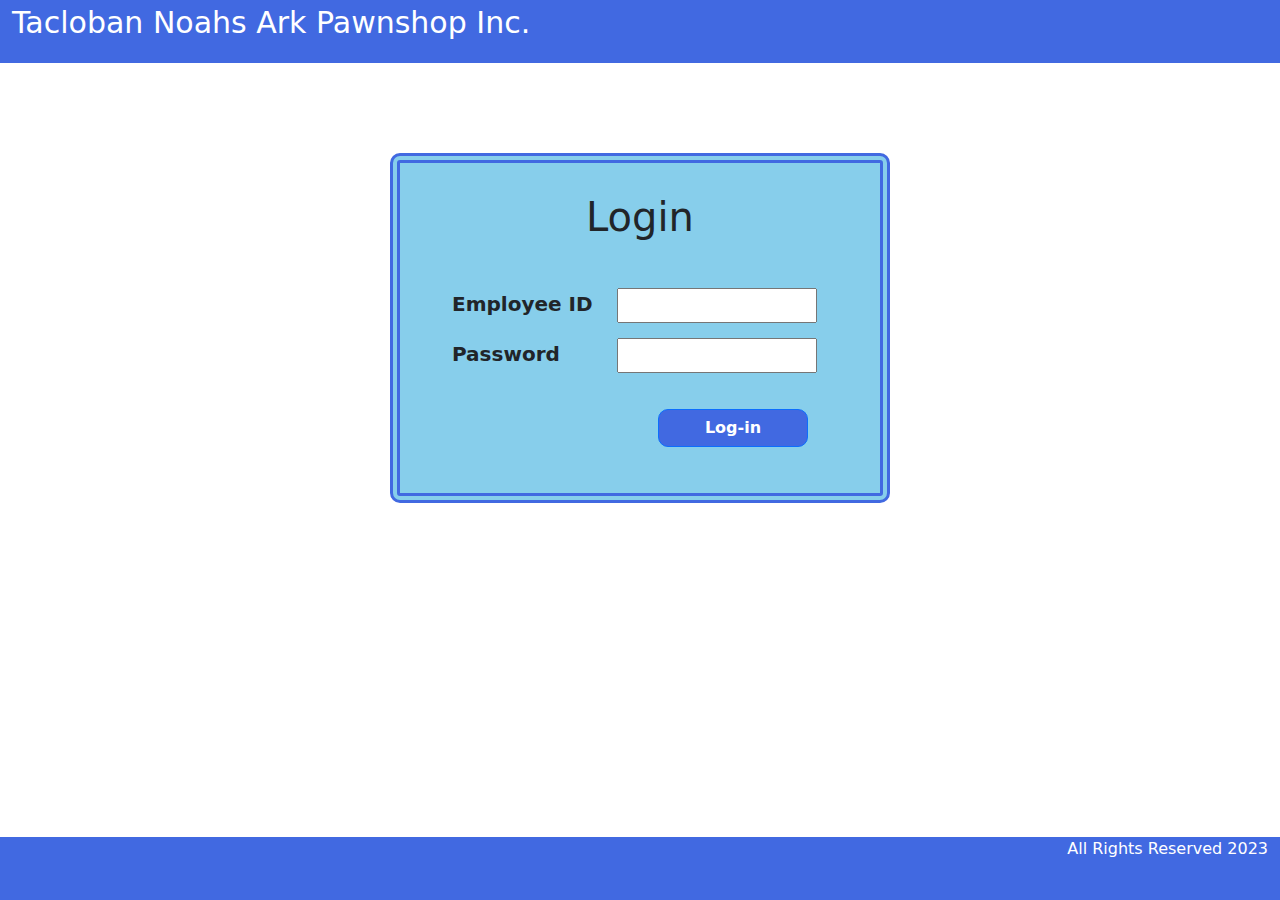
<file: index.html>
<!DOCTYPE html>
<html lang="en">
<head>

  <meta charset="UTF-8">
  <meta name="viewport" content="width=device-width, initial-scale=1">
  <title>My Mini Project</title>
  <link rel="stylesheet" href="/bootstrap/css/bootstrap.min.css">
  <link rel="stylesheet" href="/index.css">
</head>
<body>
  <div class="container-fluid">
    <!-- Header -->
    <div class="row">
      <div class="col-12 col-header">
       Tacloban Noahs Ark Pawnshop Inc.
      </div>
    </div>
    <!-- Login Form -->
    <div class="row">
      <div class="col-12 col-body">
        <div class="form-center">
          <form class="container">
            <h1>Login</h1>
          <div class="login-form">
            <label for="username">Employee ID</label>
            <input type="text" name="username" id="username"><br>
            <label for="password">Password</label>
            <input type="password" name="user_password" id="password"><br>
          </div>
            <a class="btn btn-primary" href="main.html" role="button">Log-in</a>
          </form>
        </div>
      </div>
    </div>

    <!-- Footer -->
    <div class="row">
      <div class="col-12 col-footer">
        <p>All Rights Reserved 2023</p>
      </div>
    </div>
  </div>
  <script src="bootstrap/js/bootstrap.bundle.min.js"></script>
</body>
</file>
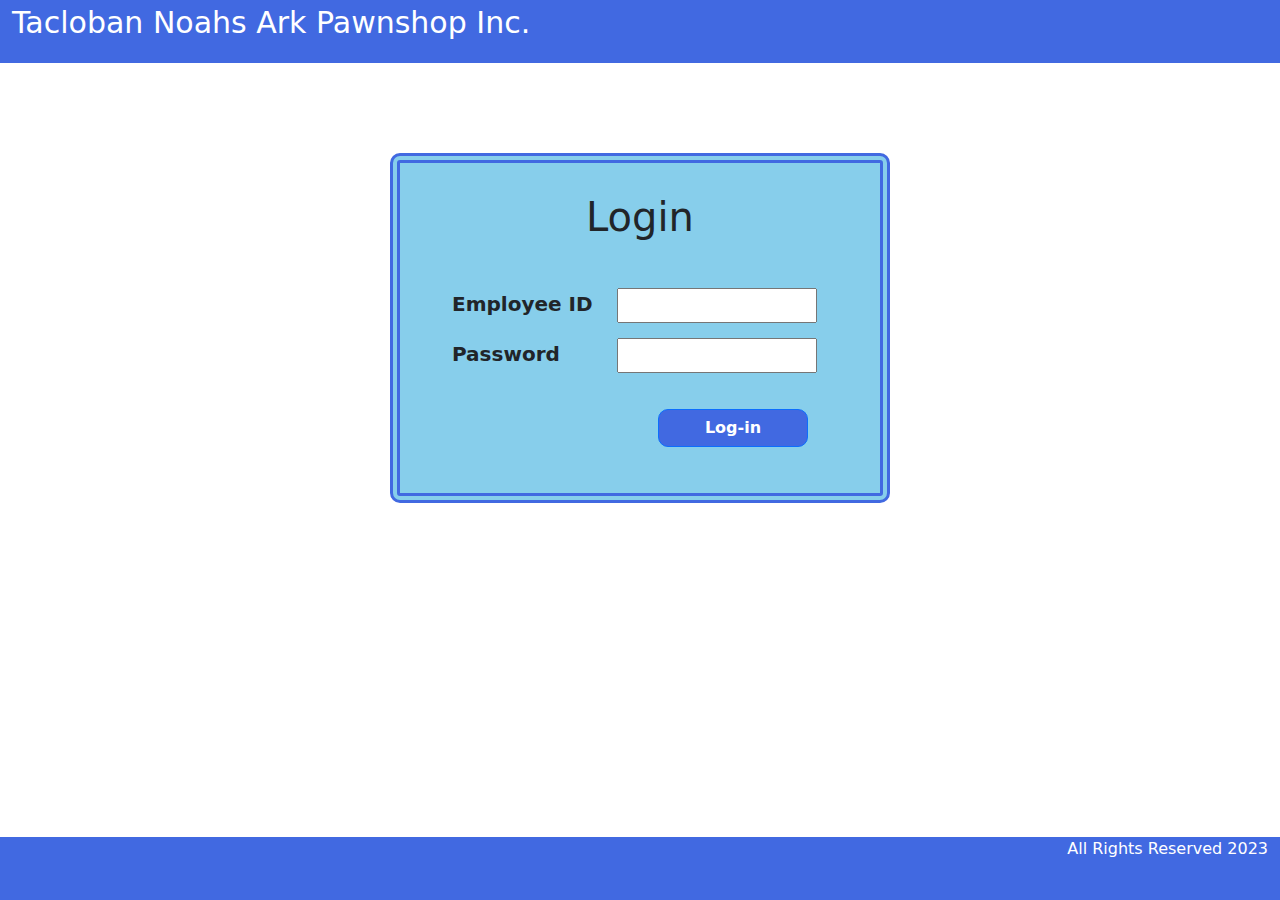
<file: login.html>
<!DOCTYPE html>
<html lang="en">
<head>

  <meta charset="UTF-8">
  <meta name="viewport" content="width=device-width, initial-scale=1">
  <title>My Mini Project</title>
  <link rel="stylesheet" href="/bootstrap/css/bootstrap.min.css">
  <link rel="stylesheet" href="/login.css">
</head>
<body>
  <div class="container-fluid">
    <!-- Header -->
    <div class="row">
      <div class="col-12 col-header">
       Tacloban Noahs Ark Pawnshop Inc.
      </div>
    </div>
    <!-- Login Form -->
    <div class="row">
      <div class="col-12 col-body">
        <div class="form-center">
          <form class="container">
            <h1>Login</h1>
          <div class="login-form">
            <label for="username">Employee ID</label>
            <input type="text" name="username" id="username"><br>
            <label for="password">Password</label>
            <input type="password" name="user_password" id="password"><br>
          </div>
            <a class="btn btn-primary" href="main.html" role="button">Log-in</a>
          </form>
        </div>
      </div>
    </div>

    <!-- Footer -->
    <div class="row">
      <div class="col-12 col-footer">
        <p>All Rights Reserved 2023</p>
      </div>
    </div>
  </div>
  <script src="bootstrap/js/bootstrap.bundle.min.js"></script>
</body>
</file>
<file: index.css>
.col-header {
  height: 7vh;
  background-color: royalblue;
  color: white;
  font-size: 30px;
}

.col-footer {
  height: 7vh;
  background-color: royalblue;
  color: white;
  text-align: right;
}

.col-body {
  height: 86vh;
}

.form-center {
  padding-top: 90px;
}

.container {
  background-color:skyblue;
  width: 500px;
  height: 350px;
  padding-top: 30px;
  border-style: double;
  border-color: royalblue;
  border-width: 10px;
  border-radius: 10px;
}

h1 {
  text-align: center;
}

.login-form {
  padding: 30px;
}

.login-form input {
  width: 200px;
  height: 35px;
}

.login-form label {
  font-size: 20px;
  font-weight: bold;
  width: 150px;
  margin: 10px
}

.btn-primary {
  font-weight: bold;
  width: 150px;
  border-radius: 10px;
  float: right;
  margin-right: 60px;
  background-color: royalblue;
}

.login-btn:hover {
  color:rgb(15, 139, 211) ;
}
</file>
<file: login.css>
.col-header {
  height: 7vh;
  background-color: royalblue;
  color: white;
  font-size: 30px;
}

.col-footer {
  height: 7vh;
  background-color: royalblue;
  color: white;
  text-align: right;
}

.col-body {
  height: 86vh;
}

.form-center {
  padding-top: 90px;
}

.container {
  background-color:skyblue;
  width: 500px;
  height: 350px;
  padding-top: 30px;
  border-style: double;
  border-color: royalblue;
  border-width: 10px;
  border-radius: 10px;
}

h1 {
  text-align: center;
}

.login-form {
  padding: 30px;
}

.login-form input {
  width: 200px;
  height: 35px;
}

.login-form label {
  font-size: 20px;
  font-weight: bold;
  width: 150px;
  margin: 10px
}

.btn-primary {
  font-weight: bold;
  width: 150px;
  border-radius: 10px;
  float: right;
  margin-right: 60px;
  background-color: royalblue;
}

.login-btn:hover {
  color:rgb(15, 139, 211) ;
}
</file>
